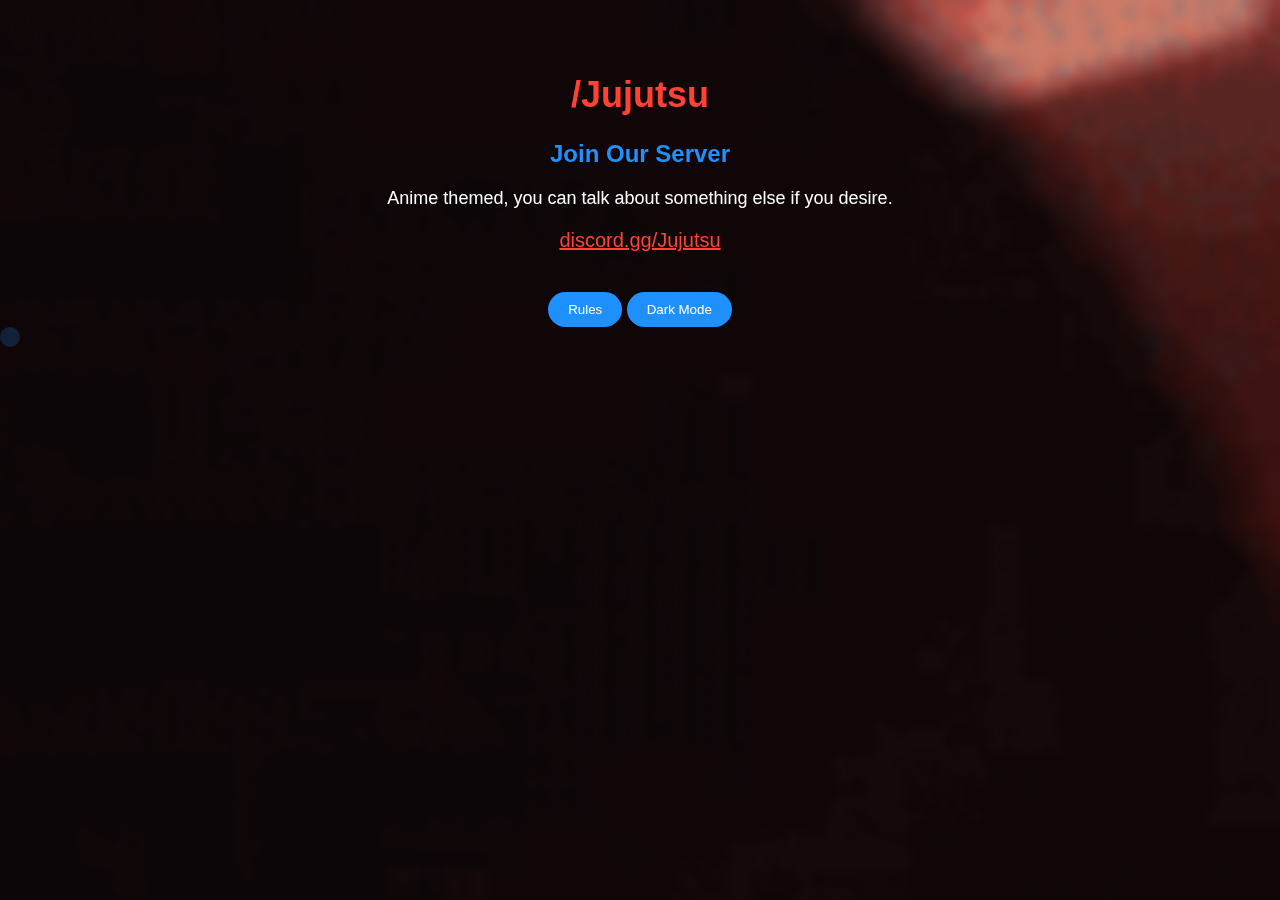
<file: index.html>
<!DOCTYPE html>
<html lang="en">
<head>
<meta charset="UTF-8">
<meta name="viewport" content="width=device-width, initial-scale=1.0">
<title>/Jujutsu</title>
<link rel="stylesheet" href="styles.css" id="stylesheet">
</head>
<body>
<div class="container">
  <h1 class="title1">/Jujutsu</h1>
  <h2 class="title2">Join Our Server</h2>
  <p class="text">Anime themed, you can talk about something else if you desire.</p>
  <p class="server-link" onclick="redirectToDiscord()">discord.gg/Jujutsu</p>
  <button class="button" onclick="redirectToRules()">Rules</button>
  <button class="button" onclick="toggleDarkMode()">Dark Mode</button>
</div>

<script src="script.js"></script>
</body>
</html>
</file>
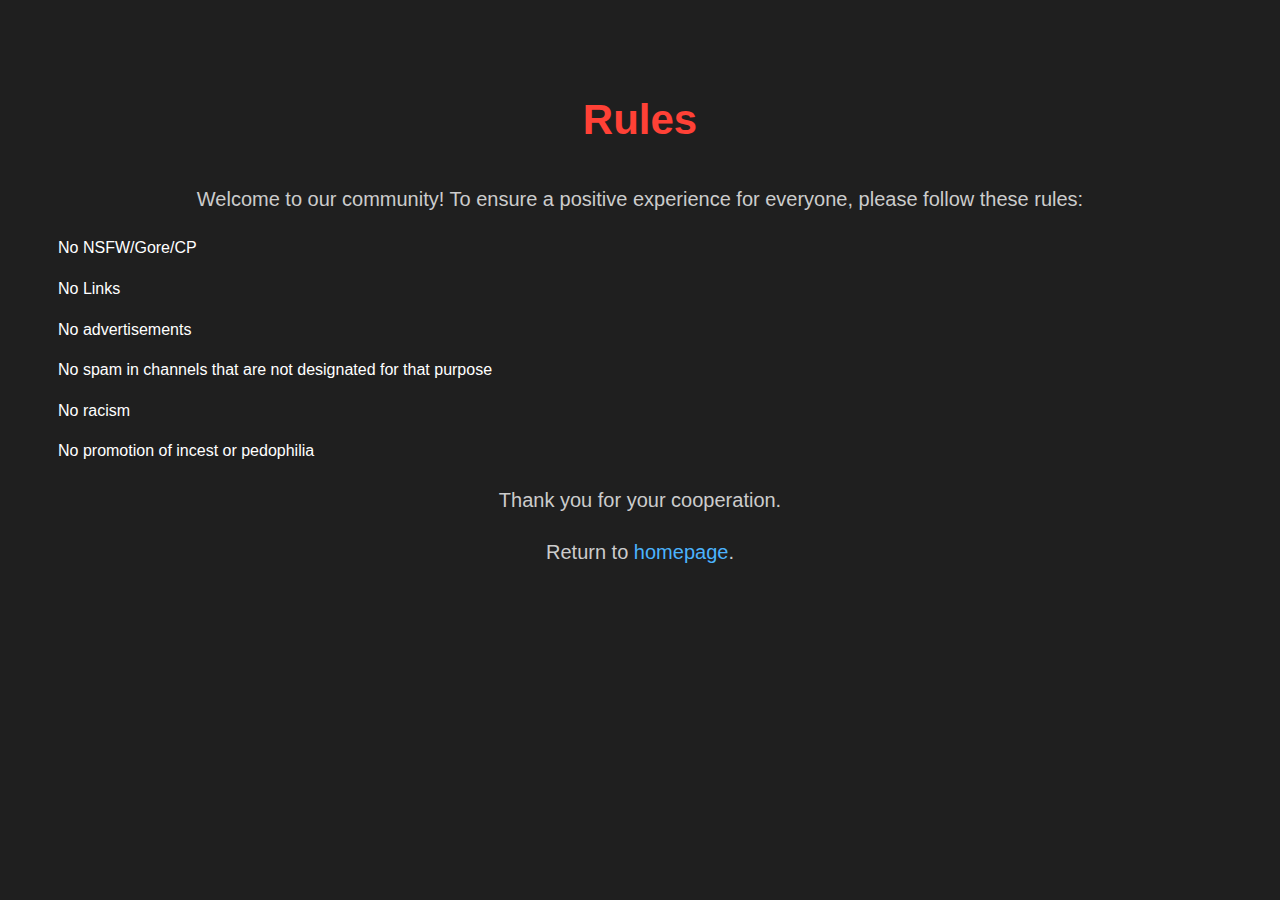
<file: rules.html>
<!DOCTYPE html>
<html lang="en">
<head>
<meta charset="UTF-8">
<meta name="viewport" content="width=device-width, initial-scale=1.0">
<title>Rules</title>
<style>
  body {
    font-family: Arial, sans-serif;
    background-color: #1f1f1f; /* Darker background color */
    color: #fff; /* White text color */
    text-align: center;
    padding: 50px;
    line-height: 1.6; /* Increase line height for better readability */
  }

  h1 {
    font-size: 42px; /* Larger font size for heading */
    color: #ff4136; /* Red color for heading */
    margin-bottom: 30px; /* Add more space below the heading */
  }

  p {
    font-size: 20px; /* Larger font size for paragraphs */
    color: #ccc; /* Light gray color for paragraphs */
    margin-bottom: 20px; /* Add some space below the paragraphs */
  }

  ul {
    list-style-type: none;
    padding: 0;
    margin: 0;
    text-align: left;
  }

  li {
    margin-bottom: 15px; /* Add more space between list items */
  }

  a {
    color: #4bb3fd; /* Light blue color for links */
    text-decoration: none; /* Remove underline from links */
    transition: color 0.3s; /* Smooth transition for link color */
  }

  a:hover {
    color: #ff4136; /* Change link color to red on hover */
  }
</style>
</head>
<body>
  <h1>Rules</h1>
  <p>Welcome to our community! To ensure a positive experience for everyone, please follow these rules:</p>
  <ul>
    <li>No NSFW/Gore/CP</li>
    <li>No Links</li>
    <li>No advertisements</li>
    <li>No spam in channels that are not designated for that purpose</li>
    <li>No racism</li>
    <li>No promotion of incest or pedophilia</li>
  </ul>
  <p>Thank you for your cooperation.</p>
  <p>Return to <a href="index.html">homepage</a>.</p>
</body>
</html>
</file>
<file: styles.css>
body {
  margin: 0;
  padding: 0;
  font-family: Arial, sans-serif;
  background: url('20240610_043444.gif') fixed center/cover no-repeat;
  height: 100vh;
  color: white;
  backdrop-filter: blur(5px); /* Adding blur effect */
}

.container {
  max-width: 800px;
  margin: 0 auto;
  padding-top: 50px;
  text-align: center;
}

.title1 {
  font-size: 36px;
  color: #ff4136; /* Red to represent Gojo's Infinity Eyes */
}

.title2 {
  font-size: 24px;
  color: #1e90ff; /* Bright blue to represent Gojo's eyes */
  margin-top: 20px;
}

.text {
  margin-top: 20px;
  font-size: 18px;
}

.server-link {
  margin-top: 20px;
  font-size: 20px;
  color: #ff4136; /* Red to complement the background */
  text-decoration: underline;
  cursor: pointer;
}

.button {
  margin-top: 20px;
  padding: 10px 20px;
  background-color: #1e90ff; /* Bright blue */
  color: white;
  border: none;
  border-radius: 25px; /* Rounded border */
  cursor: pointer;
  transition: background-color 0.3s ease; /* Smooth transition on hover */
}

.button:hover {
  background-color: #0d74b3; /* Darker blue on hover */
}

/* Cursor light effect */
.cursor-light {
  position: fixed;
  background-color: rgba(30, 144, 255, 0.2); /* Blue color with low visibility */
  width: 20px;
  height: 20px;
  border-radius: 50%;
  pointer-events: none;
  transition: transform 0.1s ease;
  z-index: 9999; /* Ensure the light is above other elements */
}
</file>
